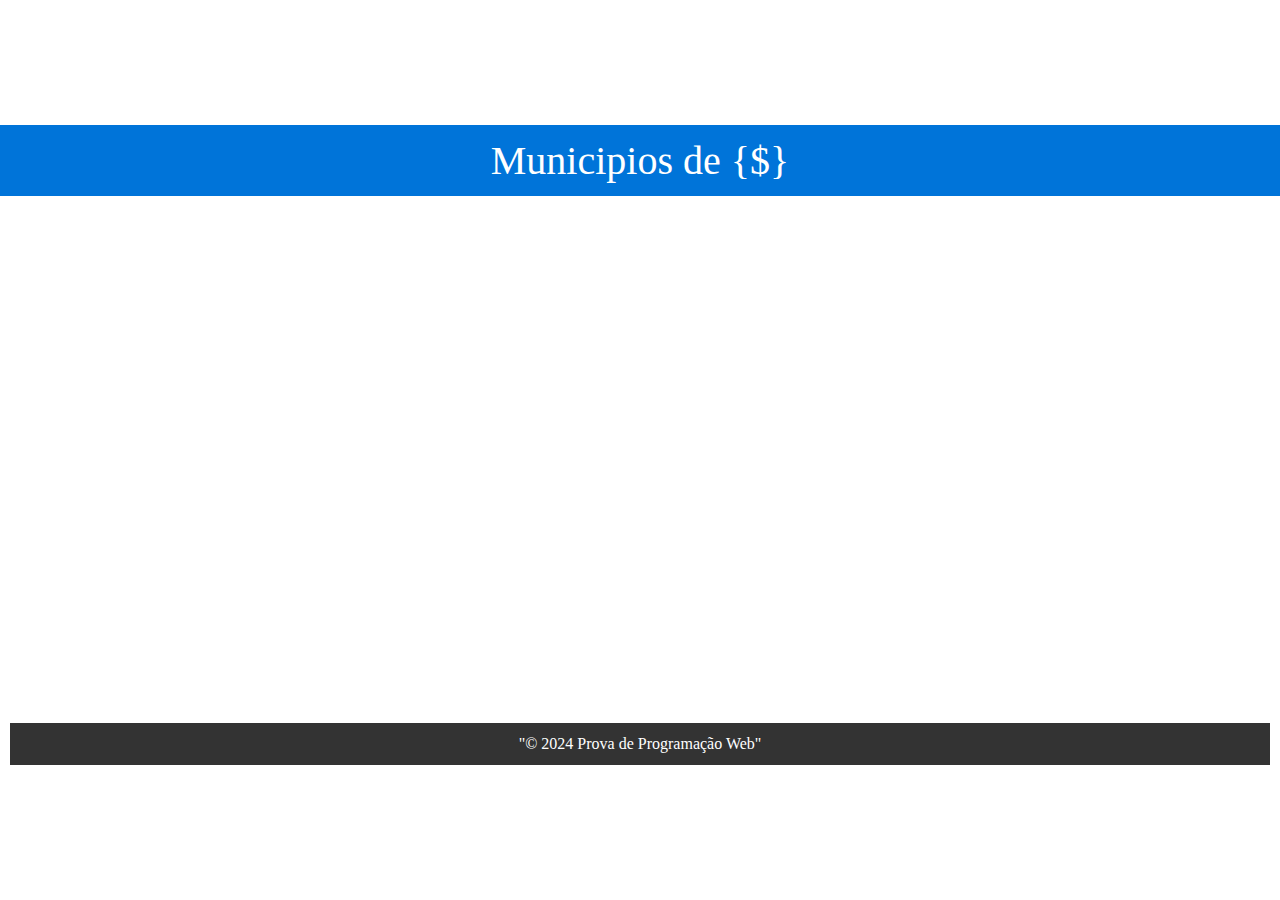
<file: municipios/index.html>
<!DOCTYPE html>
<html lang="en">
<head>
    <meta charset="UTF-8">
    <meta name="viewport" content="width=device-width, initial-scale=1.0">
    <title>Municipios de </title>
    <link rel="stylesheet" href="../styles.css">    
    <script src="index.js"></script>
</head>
<body>
    <header>Municipios de {$}</header>

    <main>
        <div>
            <ul>
                <li></li>
            </ul>
        </div>
    </main>

    <footer>
        "© 2024 Prova de Programação Web"
    </footer>
</body>
</html>
</file>
<file: styles.css>
*{
    padding: 0;
    margin: 0;
}

body{
    height: 100vh;
    display: grid;
    grid-template-columns: 1fr;
    align-items: center;
    margin: 0px;
}

header{
    background-color: #0074d9;
    font-size: 40px;
    display: grid;
    justify-content: center;
    color: white;
    padding: 12px;
}


#estados-brasil{
    display: grid;
    font-size: 14px;
}

#lista-estados ul{
    list-style-type: none;
    font-size: 22px;
    display: grid;
    justify-content: center;
    gap: 12px;
}

#lista-estados a{
    color: #333;
    opacity: 1;
}

#lista-estados a:hover{
   opacity: 0.8;
}

footer{
    background-color: #333;
    font-size: 16px;
    justify-content: center;
    display: grid;
    color: white;
    padding: 12px;
    margin: 10px;
}
</file>
